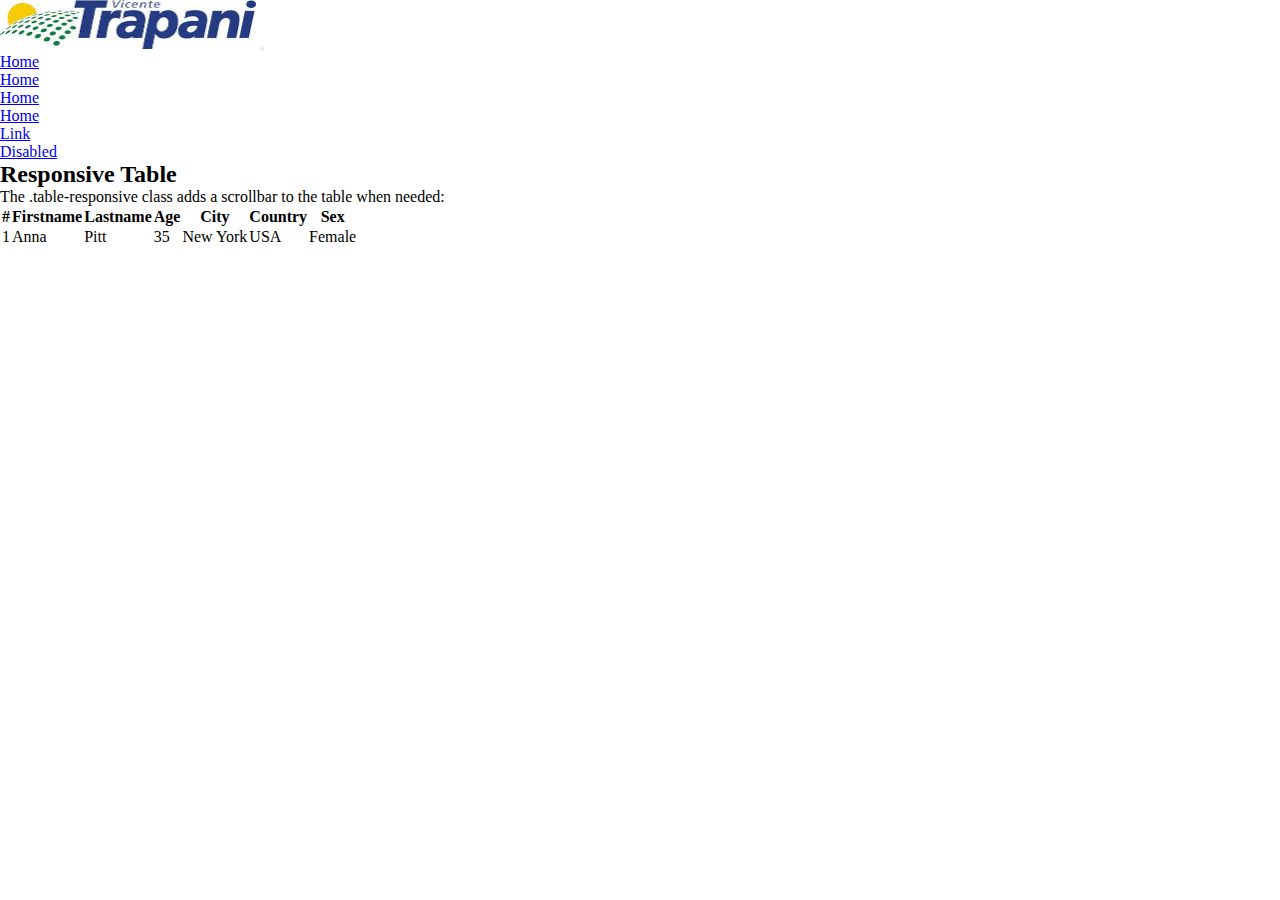
<file: index.html>
<!DOCTYPE html>
<html lang="en">
<head>
  <meta charset="UTF-8">
  <meta http-equiv="X-UA-Compatible" content="IE=edge">
  <meta name="viewport" content="width=device-width, initial-scale=1.0">
  <link rel="stylesheet" href="styles/styles.css">
  <link href="https://cdn.jsdelivr.net/npm/bootstrap@5.0.2/dist/css/bootstrap.min.css" rel="stylesheet" integrity="sha384-EVSTQN3/azprG1Anm3QDgpJLIm9Nao0Yz1ztcQTwFspd3yD65VohhpuuCOmLASjC" crossorigin="anonymous">
  <title>Vicente Trapani</title>
</head>
<body>
  <header>
    <nav class="navbar navbar-expand-sm bg-light ">
      <div class="container-fluid">
        <a class="navbar-brand " href="#"><img src="assets/header-img.jfif" alt="" srcset=""></a>
        <button class="navbar-toggler" type="button" data-bs-toggle="collapse" data-bs-target="#navbarTogglerDemo02" aria-controls="navbarTogglerDemo02" aria-expanded="false" aria-label="Toggle navigation">
          <span class="navbar-toggler-icon"></span>
        </button>
        <div class="collapse navbar-collapse " id="navbarTogglerDemo02">
          <ul class="navbar-nav me-auto mb-2 mb-lg-0">
            <li class="nav-item ">
              <a class="nav-link active" aria-current="page" href="#">Home</a>
            </li>
            <li class="nav-item">
              <a class="nav-link active" aria-current="page" href="#">Home</a>
            </li>
            <li class="nav-item">
              <a class="nav-link active" aria-current="page" href="#">Home</a>
            </li>
            <li class="nav-item">
              <a class="nav-link active" aria-current="page" href="#">Home</a>
            </li>
            <li class="nav-item">
              <a class="nav-link" href="#">Link</a>
            </li>
            <li class="nav-item">
              <a class="nav-link disabled" href="#" tabindex="-1" aria-disabled="true">Disabled</a>
            </li>
          </ul>
         
        </div>
      </div>
    </nav>
  </header>
  <main>
    <div class="container mt-3">
      <h2>Responsive Table</h2>
      <p>The .table-responsive class adds a scrollbar to the table when needed:</p>
      
      <div class="table-responsive">
        <table class="table table-bordered">
          <thead>
            <tr>
              <th>#</th>
              <th>Firstname</th>
              <th>Lastname</th>
              <th>Age</th>
              <th>City</th>
              <th>Country</th>
              <th>Sex</th>

            </tr>
          </thead>
          <tbody>
            <tr>
              <td>1</td>
              <td>Anna</td>
              <td>Pitt</td>
              <td>35</td>
              <td>New York</td>
              <td>USA</td>
              <td>Female</td>

            </tr>
          </tbody>
        </table>
      </div>
    </div>
    


  </main>


  <script src="https://cdn.jsdelivr.net/npm/bootstrap@5.0.2/dist/js/bootstrap.bundle.min.js" integrity="sha384-MrcW6ZMFYlzcLA8Nl+NtUVF0sA7MsXsP1UyJoMp4YLEuNSfAP+JcXn/tWtIaxVXM" crossorigin="anonymous"></script>
</body>
</html>
</file>
<file: styles/styles.css>
*{
    padding: 0;
    margin: 0;
}

.navbar-brand img {
    width: 20vw;
}
</file>
